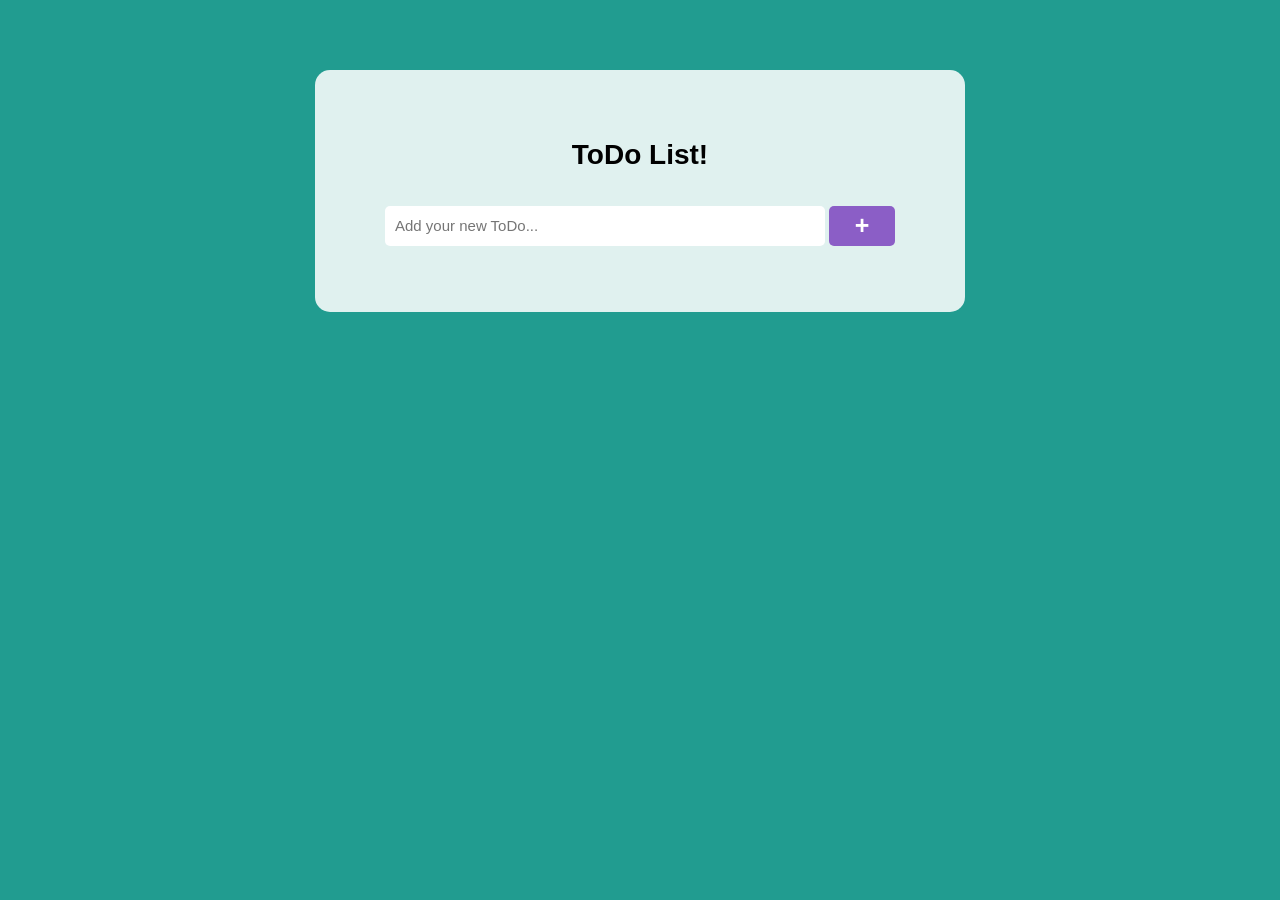
<file: index.html>
<html>
<head>
	<meta charset="utf-8">
	<meta name="viewport" content="width=device-width, initial-scale=1">
	<title>todo</title>
	<link rel="stylesheet" type="text/css" href="./css/style.css">
	<link href='https://fonts.googleapis.com/css?family=Orbitron' rel='stylesheet' type='text/css'>
	<link rel="stylesheet" href="https://cdnjs.cloudflare.com/ajax/libs/font-awesome/4.7.0/css/font-awesome.min.css">
</head>
<body>
	<div id="formDiv">
		<h1>ToDo List!</h1>
		<form id="addTodoForm">
			<input type="text" name="entry" id="todoText" placeholder="Add your new ToDo...">
			<input type="submit" name="submit" id="todoAdd" value="+" onclick="addTodo()">
		</form>
		<ul id="todoUl">

		</ul>
	</div>
	<script type="text/javascript"></script>
	<script src="app.js"></script>
</body> 
</html>
</file>
<file: css/style.css>
@tailwind base;
@tailwind components;
@tailwind utilities;
body {
    margin: 0;
    background: #219C90;
}
#formDiv {
    width: 550px;
    height: auto;
    margin: 70px auto;
    padding: 50px;
    background: #ffffffdb;
    border-radius: 15px;
}
#formDiv h1 {
    text-align: center;
    font-size: 28px;
    font-family: sans-serif;
    color: #000;
    margin-bottom: 35px;
}
#formDiv form {
    text-align: center;
}

#todoText {
    width: 80%;
    height: 40px;
    border: none;
    background: #fff;
    border-radius: 5px;
    font-size: 15px;
    padding: 0 10px;
    vertical-align: middle;
}
#todoText:focus-visible {
    outline: none;
}
#todoAdd {
    width: 12%;
    height: 40px;
    border: none;
    border-radius: 5px;
    font-size: 25px;
    font-weight: 700;
    color: #fff;
    cursor: pointer;
    background-color: #8b5ec6;
    vertical-align: middle;
}
#formDiv ul {
    list-style: none;
    padding: 0;
}
#formDiv li {
    background: #fff;
    padding: 10px;
    margin: 10px 4px 10px 10px;
    font-size: 18px;
    border-radius: 5px;
    font-family: sans-serif;
    width: 93%;
    display: inline-block;
    vertical-align: middle;
}
.delete-botton {
    width: 12%;
    height: 32px;
    border: none;
    border-radius: 5px;
    font-size: 16px;
    font-weight: 700;
    color: #fff;
    cursor: pointer;
    background-color: #dc3545;
    vertical-align: middle;
    float: right;
}
.done-botton {
    width: 12%;
    height: 32px;
    border: none;
    border-radius: 5px;
    font-size: 16px;
    font-weight: 700;
    color: #fff;
    cursor: pointer;
    background-color: #28a745;
    vertical-align: middle;
    float: right;
    margin-right: 5px;
}
.edit-botton {
    width: 12%;
    height: 32px;
    border: none;
    border-radius: 5px;
    font-size: 16px;
    font-weight: 700;
    color: #fff;
    cursor: pointer;
    background-color: #ebd316;
    vertical-align: middle;
    float: right;
    margin-right: 5px;
}
#todoUl form {
    text-align: left;
}
#todoUl input {
    border: none;
    border-bottom: 1px solid;
    float: left;
    width: 58%;
    font-size: 18px;
}
#todoUl input:focus-visible{
    outline: none;
}
</file>
